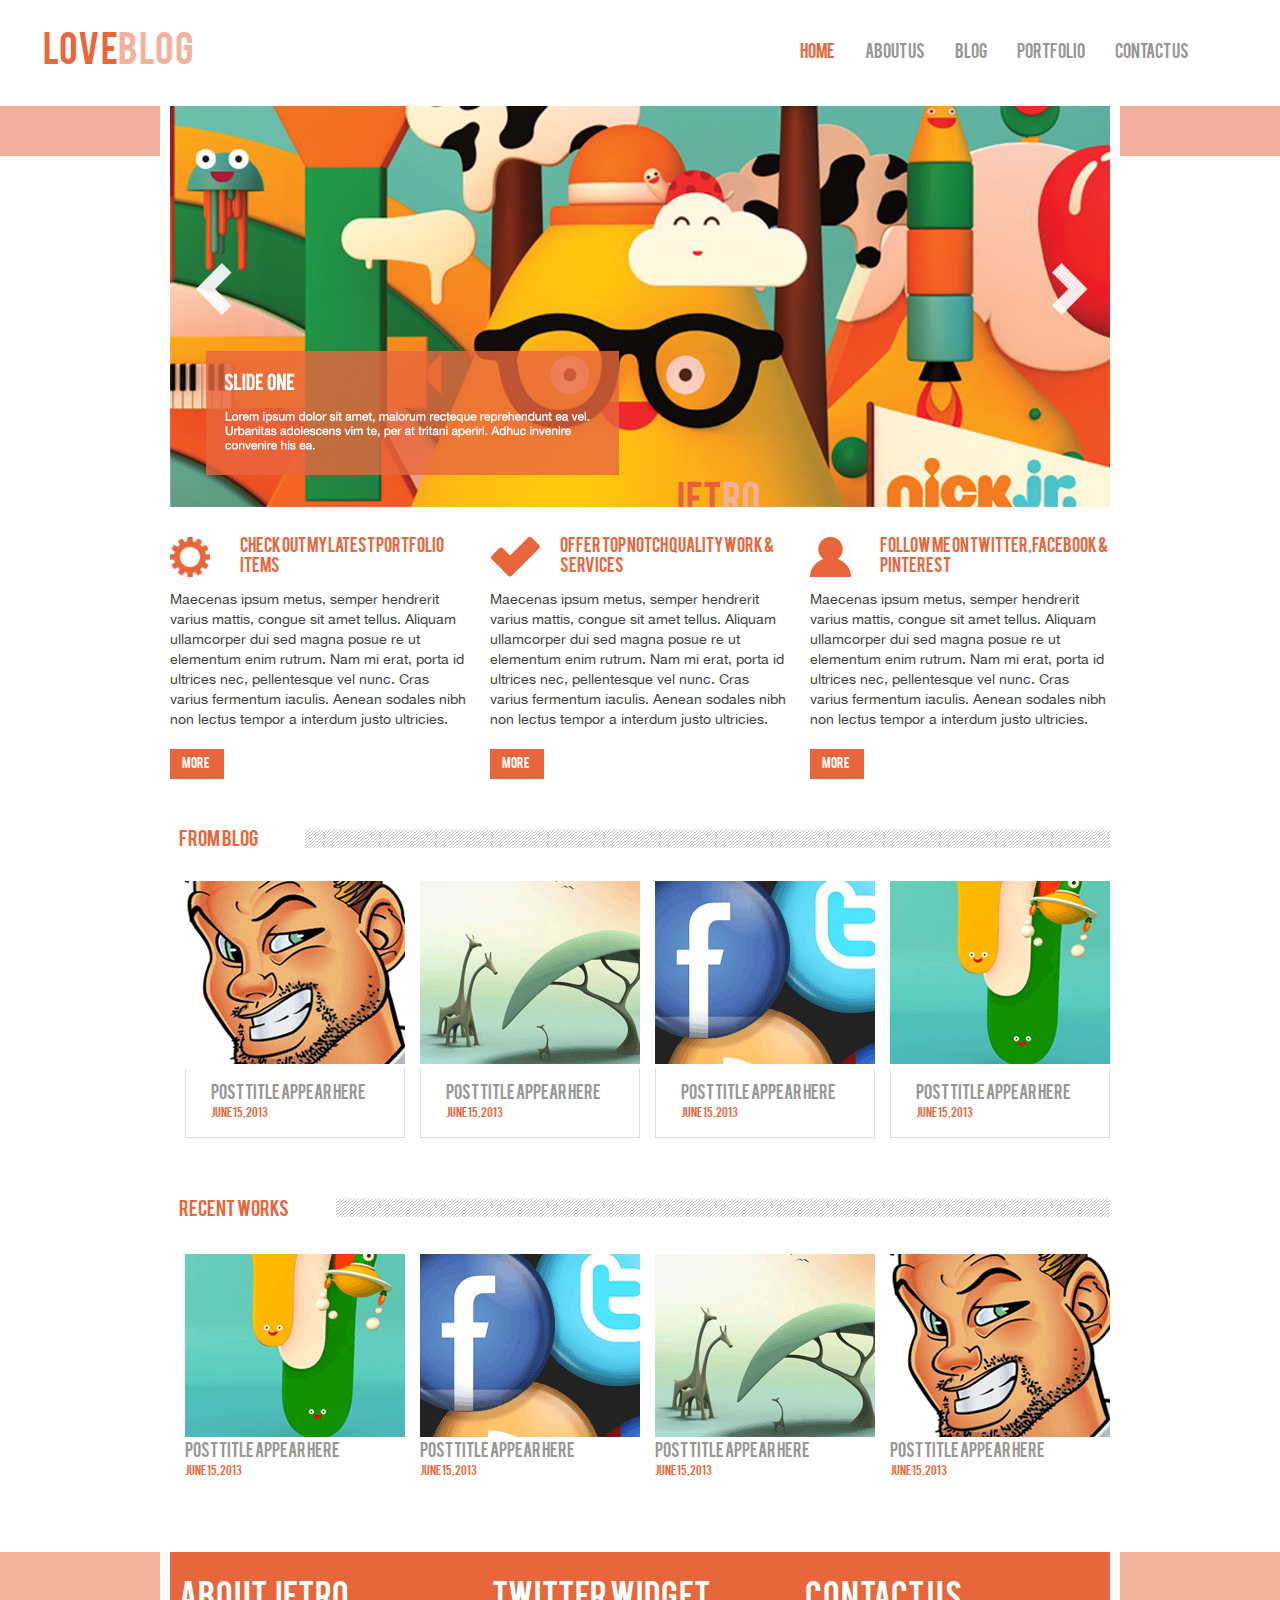
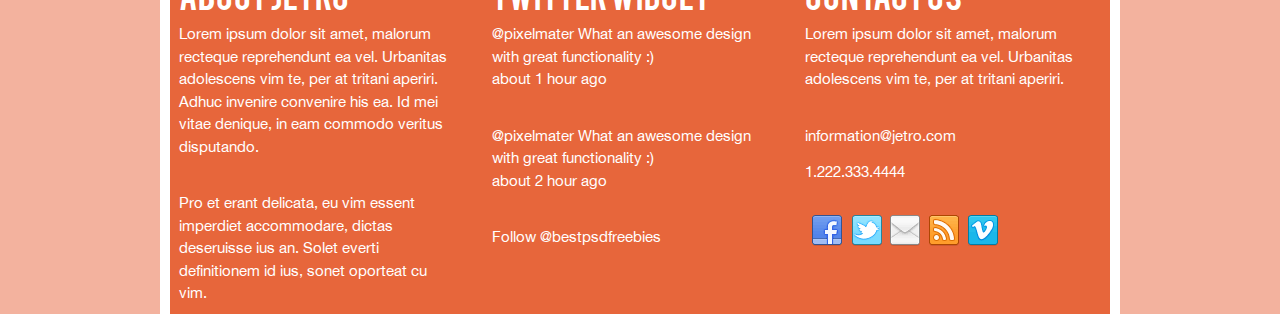
<file: index.html>
<!DOCTYPE html>
<html lang="en">
<head>
	<title>Welcome to my site</title>
	<meta http-equiv="Content-Type" content="text/html; charset=utf-8" />
	<meta name="viewport" content="width=device-width, initial-scale=1.0">
	<link href="css/main.css" rel="stylesheet" media="screen">
</head>

<body>	
		<header class="header_area">
			<div class="fix header">
				<div class="logo fix floatleft">
					<a href="#"><h1>LOVE<span>BLOG</span></h1></a>
				</div>
				<div class="mainmenu floatright">
					<ul id="nav">
						<li><a href="index.html" class="active">Home</a></li>
						<li><a href="single.html">About us</a></li>
						<li><a href="blog.html">Blog</a></li>
						<li><a href="portfolio.html">Portfolio</a></li>
						<li><a href="contact.html">Contact us</a></li>
					</ul>
				</div>
			</div>
		</header>
		<header class="header_bottom_area"></header>
		<div class="main_content_area fix">
		<div class="fix content_area structure">
			<div class="fix slider_area">
                <div id="ei-slider" class="ei-slider">
                    <div class="ei-slider-large">
						<img src="images/slider.jpg" alt="image06"/>
                    </div>
                </div>	
			</div>
			<div class="fix service_area">
				<div class="fix single_service_container">
					<div class="fix single_service portfolio floatleft">
						<h2>Check out my latest portfolio items</h2>
						<p>Maecenas ipsum metus, semper hendrerit varius mattis, congue sit amet tellus. Aliquam ullamcorper dui sed magna posue re ut elementum enim rutrum. Nam mi erat, porta id ultrices nec, pellentesque vel nunc. Cras varius fermentum iaculis. Aenean sodales nibh non lectus tempor a interdum justo ultricies.</p>
						<a href="#">More</a>
					</div>
					<div class="fix single_service offer floatleft">
						<h2>Offer Top Notch Quality Work & Services</h2>
						<p>Maecenas ipsum metus, semper hendrerit varius mattis, congue sit amet tellus. Aliquam ullamcorper dui sed magna posue re ut elementum enim rutrum. Nam mi erat, porta id ultrices nec, pellentesque vel nunc. Cras varius fermentum iaculis. Aenean sodales nibh non lectus tempor a interdum justo ultricies.</p>
						<a href="#">More</a>
					</div>
					<div class="fix single_service follow floatleft">
						<h2>Follow  Me  on  Twitter,Facebook &  Pinterest</h2>
						<p>Maecenas ipsum metus, semper hendrerit varius mattis, congue sit amet tellus. Aliquam ullamcorper dui sed magna posue re ut elementum enim rutrum. Nam mi erat, porta id ultrices nec, pellentesque vel nunc. Cras varius fermentum iaculis. Aenean sodales nibh non lectus tempor a interdum justo ultricies.</p>
						<a href="#">More</a>
					</div>
				</div>
			</div>
			<div class="fix from_blog">
				<h2><span>From Blog</span></h2>
				<div class="fix single_blogpost_container">
					<div class="fix single_blog_post floatleft">
						<img src="images/recent1.png" alt=""/>
						<div class="blog_post_meta">
							<h3>Post title appear here</h3>
							<h4>JUNE 15,2013</h4>
						</div>
					</div>
					<div class="fix single_blog_post floatleft">
						<img src="images/recent2.png" alt=""/>
						<div class="blog_post_meta">
							<h3>Post title appear here</h3>
							<h4>JUNE 15,2013</h4>
						</div>
					</div>
					<div class="fix single_blog_post floatleft">
						<img src="images/recent3.png" alt=""/>
						<div class="blog_post_meta">
							<h3>Post title appear here</h3>
							<h4>JUNE 15,2013</h4>
						</div>
					</div>
					<div class="fix single_blog_post floatleft">
						<img src="images/recent4.png" alt=""/>
						<div class="blog_post_meta">
							<h3>Post title appear here</h3>
							<h4>JUNE 15,2013</h4>
						</div>
					</div>
				</div>
			</div>
			<div class="fix from_works">
				<h2><span>Recent Works</span></h2>
				<div class="fix single_work_container">
					<div class="fix single_work floatleft">
						<img src="images/recent4.png" alt=""/>
						<div class="blog_post_meta">
							<h3>Post title appear here</h3>
							<h4>JUNE 15,2013</h4>
						</div>
					</div>
					<div class="fix single_work floatleft">
						<img src="images/recent3.png" alt=""/>
						<div class="blog_post_meta">
							<h3>Post title appear here</h3>
							<h4>JUNE 15,2013</h4>
						</div>
					</div>
					<div class="fix single_work floatleft">
						<img src="images/recent2.png" alt=""/>
						<div class="blog_post_meta">
							<h3>Post title appear here</h3>
							<h4>JUNE 15,2013</h4>
						</div>
					</div>
					<div class="fix single_work floatleft">
						<img src="images/recent1.png" alt=""/>
						<div class="blog_post_meta">
							<h3>Post title appear here</h3>
							<h4>JUNE 15,2013</h4>
						</div>
					</div>
				</div>
			</div>
		</div>
		</div>
		<div class="fix footer_area">
			<div class="fix footer">
				<div class="fix single_footer_container">
					<div class="fix single_footer floatleft">
						<h2>About Jetro</h2>
						<p>Lorem ipsum dolor sit amet, malorum recteque reprehendunt ea vel. Urbanitas adolescens vim te, per at tritani aperiri. Adhuc invenire convenire his ea. Id mei vitae denique, in eam commodo veritus disputando. </p>
						<br/>
						<p>Pro et erant delicata, eu vim essent imperdiet accommodare, dictas deseruisse ius an. Solet everti definitionem id ius, sonet oporteat cu vim.</p>
					</div>
					<div class="fix single_footer floatleft">
						<h2>Twitter Widget</h2>
						<p>@pixelmater What an awesome design with great functionality :)<br/>about 1 hour ago</p><br/>
						<p>@pixelmater What an awesome design with great functionality :)<br/>about 2 hour ago</p><br/>
						<p>Follow @bestpsdfreebies</p>
					</div>
					<div class="fix single_footer floatleft">
						<h2>Contact us</h2>
						<p>Lorem ipsum dolor sit amet, malorum recteque reprehendunt ea vel. Urbanitas adolescens vim te, per at tritani aperiri.</p>
						<br/>
						<p>information@jetro.com</p>
						<p>1.222.333.4444</p>
						<div class="fix social_area">
							<ul>
								<li><a href="#" class="facebook">facebook</a></li>
								<li><a href="#" class="twitter">twitter</a></li>
								<li><a href="#" class="email">email</a></li>
								<li><a href="#" class="feed">feed</a></li>
								<li><a href="#" class="vimeo">vimeo</a></li>
							</ul>
						</div>
					</div>
				</div>
			</div>
		</div>
	
		<script src="js/jquery-min.js"></script>						
</body>
</html>
</file>
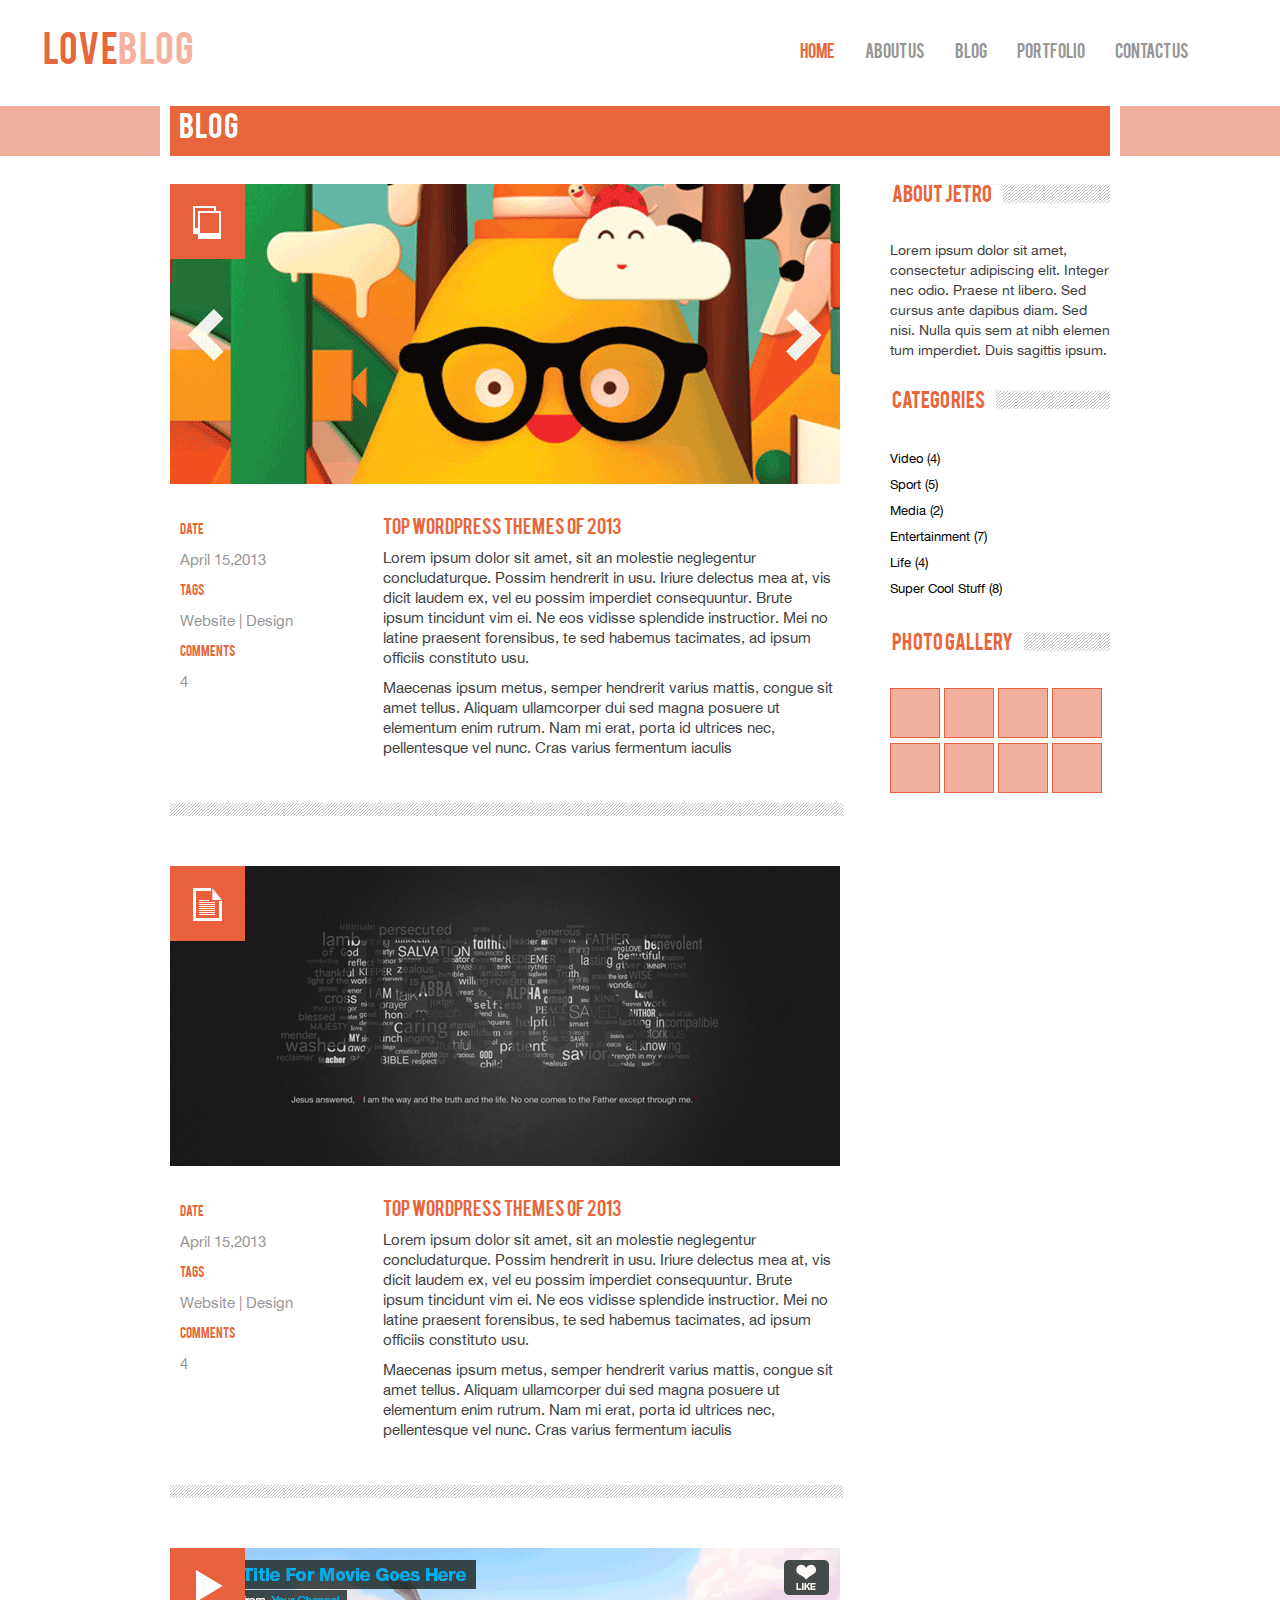
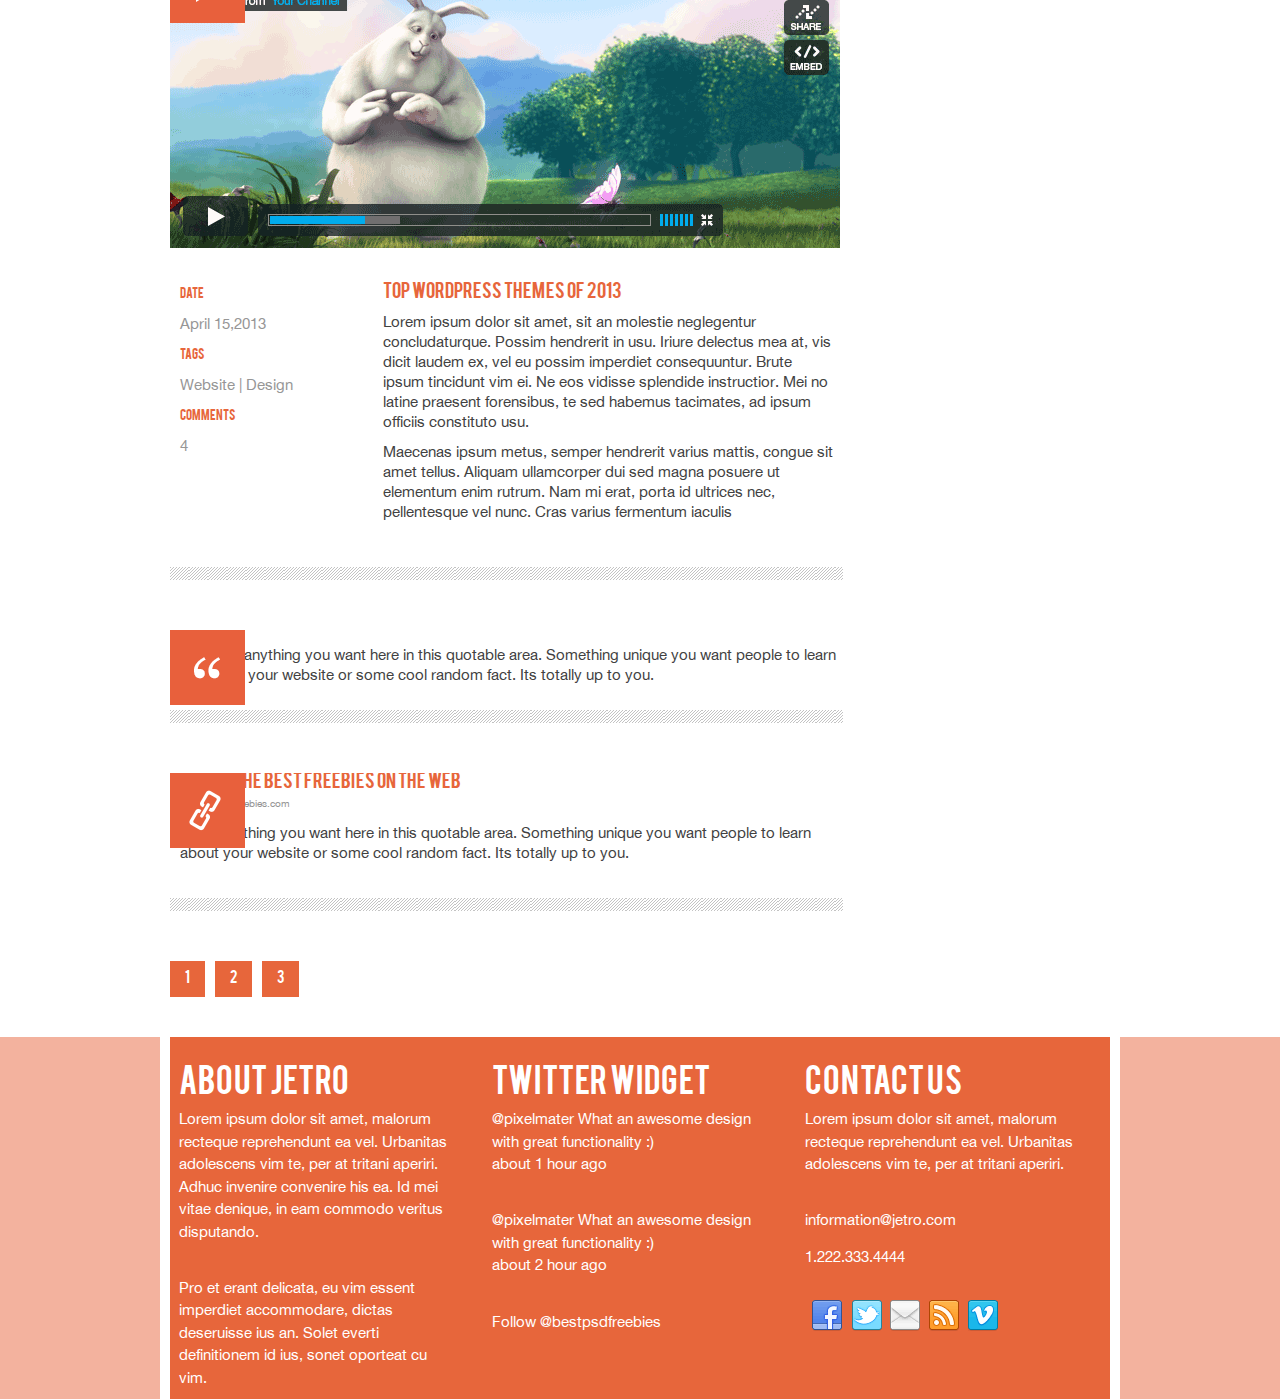
<file: blog.html>
<!DOCTYPE html>
<html lang="en">
<head>
	<title>Welcome to my site</title>
	<meta http-equiv="Content-Type" content="text/html; charset=utf-8" />
	<meta name="viewport" content="width=device-width, initial-scale=1.0">
	<link href="css/main.css" rel="stylesheet" media="screen">
</head>

<body>	
		<header class="header_area">
			<div class="fix header">
				<div class="logo fix floatleft">
					<a href="#"><h1>LOVE<span>BLOG</span></h1></a>
				</div>
				<div class="mainmenu floatright">
					<ul id="nav">
						<li><a href="index.html" class="active">Home</a></li>
						<li><a href="single.html">About us</a></li>
						<li><a href="blog.html">Blog</a></li>
						<li><a href="portfolio.html">Portfolio</a></li>
						<li><a href="contact.html">Contact us</a></li>
					</ul>
				</div>
			</div>
		</header>
		<header class="header_bottom_area"></header>
		<div class="main_content_area fix">
		<div class="fix content_area structure">
				<div class="titulo">
					<h1>Blog</h1>
				</div>
				<div class="single_content_area">
					<div class="single_main_content floatleft">
						<div class="single_post">
							<div class="post_pro_img_normal">
								<img src="images/icon1.png">
							</div>
							<div class="featured"><img src="images/post1.png" alt="" title="" class="featured_img"/></div>
							<div class="post_excerpt fix">
								<div class="post_meta floatleft">
									<p><span>DATE</span></p>
									<p>April 15,2013</p>
									<p><span>TAGS</span></p>
									<p>Website | Design</p>
									<p><span>COMMENTS</span></p>
									<p>4</p>
								</div>
								<div class="excerpt floatright">
									<h2>Top  WordPress  Themes  of  2013</h2>
									<p>Lorem ipsum dolor sit amet, sit an molestie neglegentur concludaturque. Possim hendrerit in usu. Iriure delectus mea at, vis dicit laudem ex, vel eu possim imperdiet consequuntur. Brute ipsum tincidunt vim ei. Ne eos vidisse splendide instructior. Mei no latine praesent forensibus, te sed habemus tacimates, ad ipsum officiis constituto usu.</p>
									<p>Maecenas ipsum metus, semper hendrerit varius mattis, congue sit amet tellus. Aliquam ullamcorper dui sed magna posuere ut elementum enim rutrum. Nam mi erat, porta id ultrices nec, pellentesque vel nunc. Cras varius fermentum iaculis</p>
								</div>
							</div>
							<div class="post_border_bottom"></div>
						</div>
						
						<div class="single_post">
							<div class="post_pro_img_slider">
								<img src="images/icon2.png">
							</div>
							<div class="featured"><img src="images/post2.png" alt="" title="" class="featured_img"/></div>
							<div class="post_excerpt fix">
								<div class="post_meta floatleft">
									<p><span>DATE</span></p>
									<p>April 15,2013</p>
									<p><span>TAGS</span></p>
									<p>Website | Design</p>
									<p><span>COMMENTS</span></p>
									<p>4</p>
								</div>
								<div class="excerpt floatright">
									<h2>Top  WordPress  Themes  of  2013</h2>
									<p>Lorem ipsum dolor sit amet, sit an molestie neglegentur concludaturque. Possim hendrerit in usu. Iriure delectus mea at, vis dicit laudem ex, vel eu possim imperdiet consequuntur. Brute ipsum tincidunt vim ei. Ne eos vidisse splendide instructior. Mei no latine praesent forensibus, te sed habemus tacimates, ad ipsum officiis constituto usu.</p>
									<p>Maecenas ipsum metus, semper hendrerit varius mattis, congue sit amet tellus. Aliquam ullamcorper dui sed magna posuere ut elementum enim rutrum. Nam mi erat, porta id ultrices nec, pellentesque vel nunc. Cras varius fermentum iaculis</p>
								</div>
							</div>
							<div class="post_border_bottom"></div>
						</div>
						
						<div class="single_post">
							<div class="post_pro_img_video">
								<img src="images/icon3.png">
							</div>
							<div class="featured"><img src="images/post3.png" alt="" title="" class="featured_img"/></div>
							<div class="post_excerpt fix">
								<div class="post_meta floatleft">
									<p><span>DATE</span></p>
									<p>April 15,2013</p>
									<p><span>TAGS</span></p>
									<p>Website | Design</p>
									<p><span>COMMENTS</span></p>
									<p>4</p>
								</div>
								<div class="excerpt floatright">
									<h2>Top  WordPress  Themes  of  2013</h2>
									<p>Lorem ipsum dolor sit amet, sit an molestie neglegentur concludaturque. Possim hendrerit in usu. Iriure delectus mea at, vis dicit laudem ex, vel eu possim imperdiet consequuntur. Brute ipsum tincidunt vim ei. Ne eos vidisse splendide instructior. Mei no latine praesent forensibus, te sed habemus tacimates, ad ipsum officiis constituto usu.</p>
									<p>Maecenas ipsum metus, semper hendrerit varius mattis, congue sit amet tellus. Aliquam ullamcorper dui sed magna posuere ut elementum enim rutrum. Nam mi erat, porta id ultrices nec, pellentesque vel nunc. Cras varius fermentum iaculis</p>
								</div>
							</div>
							<div class="post_border_bottom"></div>
						</div>
						
						<div class="single_post">
							<div class="post_pro_img_quote">
								<img src="images/icon4.png">
							</div>
							<div class="quote fix">
								<p>Write anything you want here in this quotable area. Something unique you want people to learn 
									about your website or some cool random fact. Its totally up to you. </p>
							</div>
							<div class="post_border_bottom"></div>
						</div>
						
						<div class="single_post">
							<div class="post_pro_img_attachment">
								<img src="images/icon5.png">
							</div>
							<div class="attachment fix">
								<h2>Some  of  the  best  freebies  on  the  web</h2>
								<h5>www.bestpsdfreebies.com</h5>
								<p>Write anything you want here in this quotable area. Something unique you want people to learn 
									about your website or some cool random fact. Its totally up to you. </p>
							</div>
							<div class="post_border_bottom"></div>
						</div>

						<div class="pagination">
							<ul>
								<li><a href="" class="current">1</a></li>
								<li><a href="">2</a></li>
								<li><a href="">3</a></li>
							</ul>
						</div>
					</div>
					<div class="single_sidebar_area floatright">
						<div class="single_sidebar">
							<h2><span>About Jetro</span></h2>
							<p>Lorem ipsum dolor sit amet, consectetur adipiscing elit. Integer nec odio. Praese nt libero. Sed cursus ante dapibus diam. Sed nisi. Nulla quis sem at nibh elemen tum imperdiet. Duis sagittis ipsum. </p>
						</div>
						<div class="single_sidebar">
							<h2><span>Categories</span></h2>
							<ul class="category_list">
								<li><a href="">Video (4)</a></li>
								<li><a href="">Sport (5)</a></li>
								<li><a href="">Media (2)</a></li>
								<li><a href="">Entertainment (7)</a></li>
								<li><a href="">Life (4)</a></li>
								<li><a href="">Super Cool Stuff (8)</a></li>
							</ul>
						</div>
						<div class="single_sidebar">
							<h2><span>Photo Gallery</span></h2>
							<div class="gallery_container">
								<img src="images/galley_photo.png" alt="" title=""/>
								<img src="images/galley_photo.png" alt="" title=""/>
								<img src="images/galley_photo.png" alt="" title=""/>
								<img src="images/galley_photo.png" alt="" title=""/>
								<img src="images/galley_photo.png" alt="" title=""/>
								<img src="images/galley_photo.png" alt="" title=""/>
								<img src="images/galley_photo.png" alt="" title=""/>
								<img src="images/galley_photo.png" alt="" title=""/>
							</div>
						</div>
					</div>
				</div>
			</div>
		</div>
		<div class="fix footer_area">
			<div class="fix footer">
				<div class="fix single_footer_container">
					<div class="fix single_footer floatleft">
						<h2>About Jetro</h2>
						<p>Lorem ipsum dolor sit amet, malorum recteque reprehendunt ea vel. Urbanitas adolescens vim te, per at tritani aperiri. Adhuc invenire convenire his ea. Id mei vitae denique, in eam commodo veritus disputando. </p>
						<br/>
						<p>Pro et erant delicata, eu vim essent imperdiet accommodare, dictas deseruisse ius an. Solet everti definitionem id ius, sonet oporteat cu vim.</p>
					</div>
					<div class="fix single_footer floatleft">
						<h2>Twitter Widget</h2>
						<p>@pixelmater What an awesome design with great functionality :)<br/>about 1 hour ago</p><br/>
						<p>@pixelmater What an awesome design with great functionality :)<br/>about 2 hour ago</p><br/>
						<p>Follow @bestpsdfreebies</p>
					</div>
					<div class="fix single_footer floatleft">
						<h2>Contact us</h2>
						<p>Lorem ipsum dolor sit amet, malorum recteque reprehendunt ea vel. Urbanitas adolescens vim te, per at tritani aperiri.</p>
						<br/>
						<p>information@jetro.com</p>
						<p>1.222.333.4444</p>
						<div class="fix social_area">
							<ul>
								<li><a href="#" class="facebook">facebook</a></li>
								<li><a href="#" class="twitter">twitter</a></li>
								<li><a href="#" class="email">email</a></li>
								<li><a href="#" class="feed">feed</a></li>
								<li><a href="#" class="vimeo">vimeo</a></li>
							</ul>
						</div>
					</div>
				</div>
			</div>
		</div>
		
	</body>
</html>
</file>
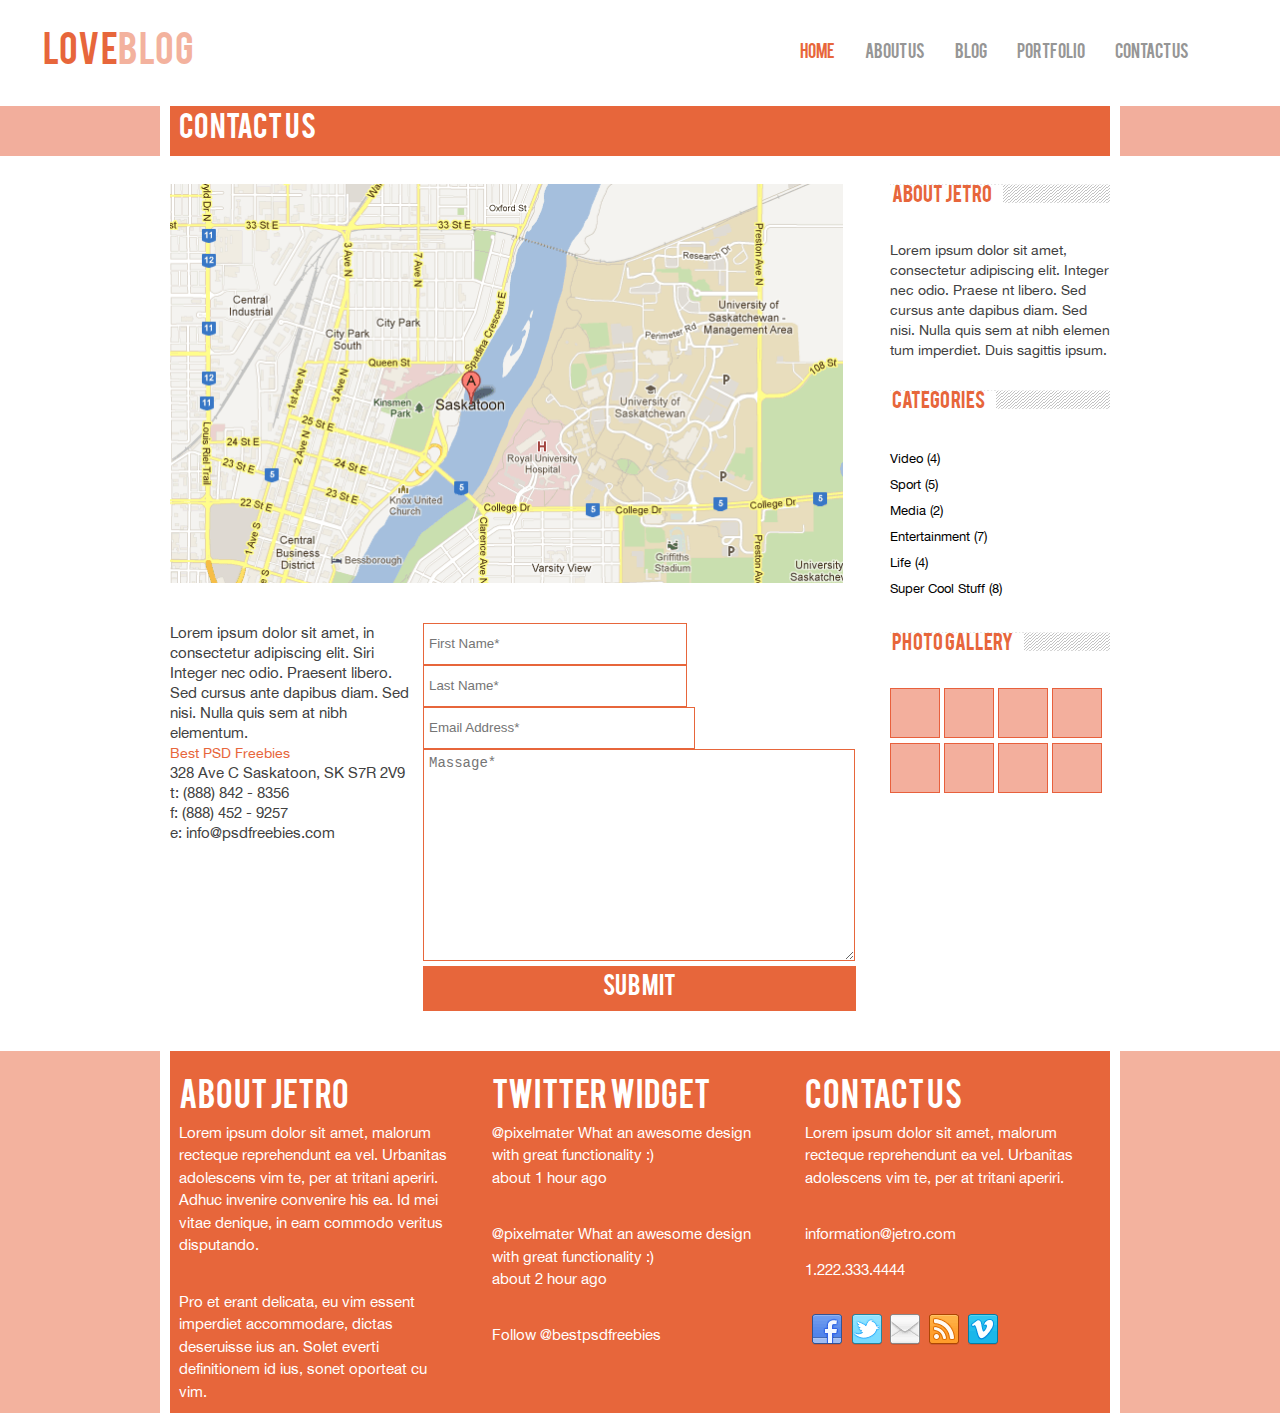
<file: contact.html>
<!DOCTYPE html>
<html lang="en">
<head>
	<title>Welcome to my site</title>
	<meta http-equiv="Content-Type" content="text/html; charset=utf-8" />
	<meta name="viewport" content="width=device-width, initial-scale=1.0">
	<link href="css/main.css" rel="stylesheet" media="screen">
</head>

<body>	
		<header class="header_area">
			<div class="fix header">
				<div class="logo fix floatleft">
					<a href="#"><h1>LOVE<span>BLOG</span></h1></a>
				</div>
				<div class="mainmenu floatright">
					<ul id="nav">
						<li><a href="index.html" class="active">Home</a></li>
						<li><a href="single.html">About us</a></li>
						<li><a href="blog.html">Blog</a></li>
						<li><a href="portfolio.html">Portfolio</a></li>
						<li><a href="contact.html">Contact us</a></li>
					</ul>
				</div>
			</div>
		</header>
		<header class="header_bottom_area"></header>
		<div class="main_content_area fix">
		<div class="fix content_area structure">
				<div class="titulo">
					<h1>Contact us</h1>
				</div>
				<div class="single_content_area">
					<div class="single_main_content floatleft">
						<div class="google_map fix">
							<img src="images/map.png" alt="map"/> 
						<div id="googleMap"></div>
						</div>
						<div class="cf_container">
							<div class="address floatleft">
								<p>Lorem ipsum dolor sit amet, in consectetur adipiscing elit. Siri Integer nec odio. Praesent libero. Sed cursus ante dapibus diam. Sed nisi. Nulla quis sem at nibh elementum.</p>
								<span>Best PSD Freebies</span>
								<p>328 Ave C
								Saskatoon, SK
								S7R 2V9</p>
								<p>t: (888) 842 - 8356 <br/>
								f: (888) 452 - 9257 <br/>
								e: info@psdfreebies.com</p>
							</div>
							<div class="cf floatright">
								<form>
									<p><input type="text" placeholder="First Name*" class="cf_txt"/></p>
									<p><input type="text" placeholder="Last Name*" class="cf_txt"/></p>
									<p><input type="email" placeholder="Email Address*" class="cf_email"/></p>
									<p><textarea class="cf_msg" placeholder="Massage*"></textarea></p>
									<p><input type="Submit" value="Submit" class="cf_submit"/></p>
								</form>
							</div>
						</div>
					</div>
					<div class="single_sidebar_area floatright">
						<div class="single_sidebar">
							<h2><span>About Jetro</span></h2>
							<p>Lorem ipsum dolor sit amet, consectetur adipiscing elit. Integer nec odio. Praese nt libero. Sed cursus ante dapibus diam. Sed nisi. Nulla quis sem at nibh elemen tum imperdiet. Duis sagittis ipsum. </p>
						</div>
						<div class="single_sidebar">
							<h2><span>Categories</span></h2>
							<ul class="category_list">
								<li><a href="">Video (4)</a></li>
								<li><a href="">Sport (5)</a></li>
								<li><a href="">Media (2)</a></li>
								<li><a href="">Entertainment (7)</a></li>
								<li><a href="">Life (4)</a></li>
								<li><a href="">Super Cool Stuff (8)</a></li>
							</ul>
						</div>
						<div class="single_sidebar">
							<h2><span>Photo Gallery</span></h2>
							<div class="gallery_container">
								<img src="images/galley_photo.png" alt="" title=""/>
								<img src="images/galley_photo.png" alt="" title=""/>
								<img src="images/galley_photo.png" alt="" title=""/>
								<img src="images/galley_photo.png" alt="" title=""/>
								<img src="images/galley_photo.png" alt="" title=""/>
								<img src="images/galley_photo.png" alt="" title=""/>
								<img src="images/galley_photo.png" alt="" title=""/>
								<img src="images/galley_photo.png" alt="" title=""/>
							</div>
						</div>
					</div>
				</div>
			</div>
		</div>
		<div class="fix footer_area">
			<div class="fix footer">
				<div class="fix single_footer_container">
					<div class="fix single_footer floatleft">
						<h2>About Jetro</h2>
						<p>Lorem ipsum dolor sit amet, malorum recteque reprehendunt ea vel. Urbanitas adolescens vim te, per at tritani aperiri. Adhuc invenire convenire his ea. Id mei vitae denique, in eam commodo veritus disputando. </p>
						<br/>
						<p>Pro et erant delicata, eu vim essent imperdiet accommodare, dictas deseruisse ius an. Solet everti definitionem id ius, sonet oporteat cu vim.</p>
					</div>
					<div class="fix single_footer floatleft">
						<h2>Twitter Widget</h2>
						<p>@pixelmater What an awesome design with great functionality :)<br/>about 1 hour ago</p><br/>
						<p>@pixelmater What an awesome design with great functionality :)<br/>about 2 hour ago</p><br/>
						<p>Follow @bestpsdfreebies</p>
					</div>
					<div class="fix single_footer floatleft">
						<h2>Contact us</h2>
						<p>Lorem ipsum dolor sit amet, malorum recteque reprehendunt ea vel. Urbanitas adolescens vim te, per at tritani aperiri.</p>
						<br/>
						<p>information@jetro.com</p>
						<p>1.222.333.4444</p>
						<div class="fix social_area">
							<ul>
								<li><a href="#" class="facebook">facebook</a></li>
								<li><a href="#" class="twitter">twitter</a></li>
								<li><a href="#" class="email">email</a></li>
								<li><a href="#" class="feed">feed</a></li>
								<li><a href="#" class="vimeo">vimeo</a></li>
							</ul>
						</div>
					</div>
				</div>
			</div>
		</div>	
	</body>
</html>
</file>
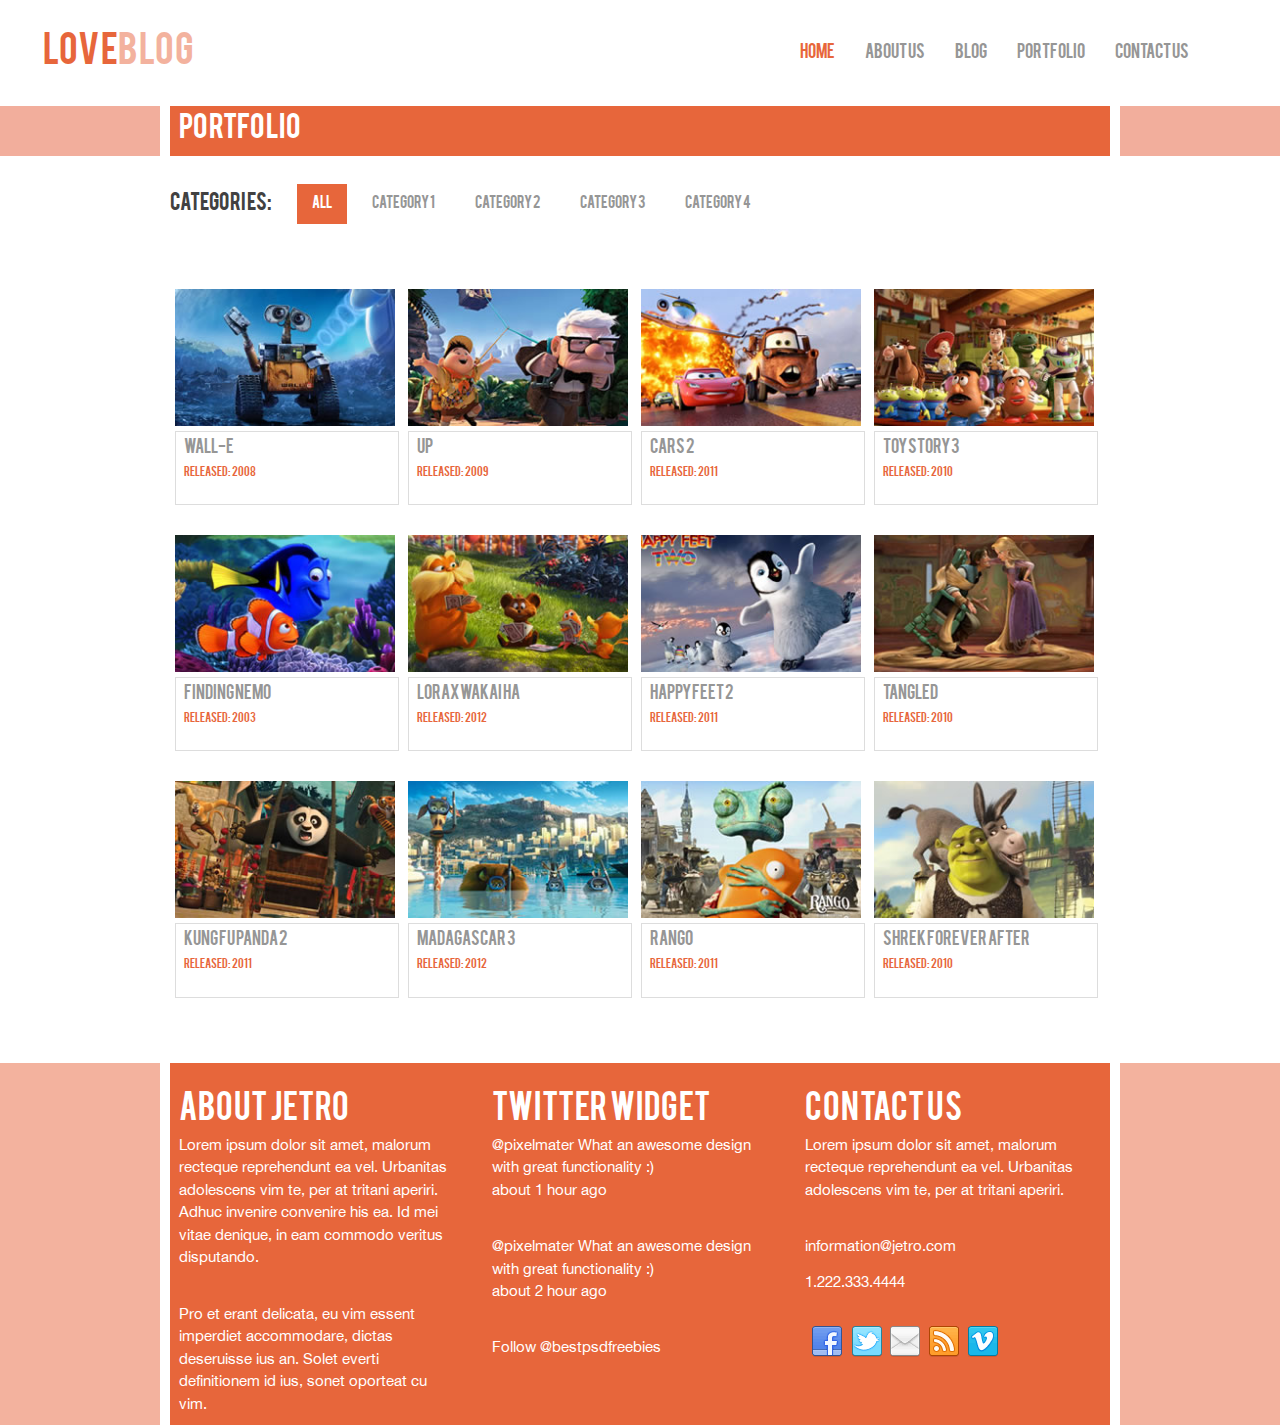
<file: portfolio.html>
<!DOCTYPE html>
<html lang="en">
<head>
	<title>Welcome to my site</title>
	<meta http-equiv="Content-Type" content="text/html; charset=utf-8" />
	<meta name="viewport" content="width=device-width, initial-scale=1.0">
	<link href="css/main.css" rel="stylesheet" media="screen">
</head>

<body>	
		<header class="header_area">
			<div class="fix header">
				<div class="logo fix floatleft">
					<a href="#"><h1>LOVE<span>BLOG</span></h1></a>
				</div>
				<div class="mainmenu floatright">
					<ul id="nav">
						<li><a href="index.html" class="active">Home</a></li>
						<li><a href="single.html">About us</a></li>
						<li><a href="blog.html">Blog</a></li>
						<li><a href="portfolio.html">Portfolio</a></li>
						<li><a href="contact.html">Contact us</a></li>
					</ul>
				</div>
			</div>
		</header>
		<header class="header_bottom_area"></header>
		<div class="main_content_area fix">
		<div class="fix content_area structure">
				<div class="titulo">
					<h1>Portfolio</h1>
				</div>
			<!--	<div class="filtering_menu fix">
					<ul>
						<li><a href="" class="act">All</a></li>
						<li><a href="">Print</a></li>
						<li><a href="">Web</a></li>
						<li><a href="">Photoshop</a></li>
						<li><a href="">Wordpress</a></li>
					</ul>
				</div>  -->
				<div class="portfolio_area fix">
						  
						  <ul class="portfolio-categ filter">
							<li>categories:</li>
							<li class="all active"><a href="#">All</a></li>
							<li class="cat-item-1"><a href="#" title="Category 1">Category 1</a></li>
							<li class="cat-item-2"><a href="#" title="Category 2">Category 2</a></li>
							<li class="cat-item-3"><a href="#" title="Category 3">Category 3</a></li>
							<li class="cat-item-4"><a href="#" title="Category 4">Category 4</a></li>
						  </ul>
							
						   
						  <ul class="portfolio-area">	
							
										<li class="portfolio-item2" data-id="id-0" data-type="cat-item-4">	
										<div>
									   <span class="image-block">
										<a class="image-zoom" href="images/big/pic1.jpg" rel="prettyPhoto[gallery]" title="Wall-E"><img width="225" height="140" src="images/filter-thumbs/p1.jpg" alt="Wall-E" title="Wall-E" />                    
										</a>
										</span>
									   <div class="home-portfolio-text">
										<h2 class="post-title-portfolio"><a href="#" rel="bookmark" title="Wall-E">Wall-E</a></h2>
										<p class="post-subtitle-portfolio">released: 2008</p>
										</div>
										
										</div>	
										</li>			
												
																
										<li class="portfolio-item2" data-id="id-1" data-type="cat-item-2">	
										<div>
									   <span class="image-block">
										<a class="image-zoom" href="images/big/pic2.jpg" rel="prettyPhoto[gallery]" title="Up"><img width="225" height="140" src="images/filter-thumbs/p2.jpg" alt="Up" title="Up" />                    
										</a>
										</span>
									   <div class="home-portfolio-text">
										<h2 class="post-title-portfolio"><a href="#" rel="bookmark" title="Up">Up</a></h2>
										<p class="post-subtitle-portfolio">released: 2009</p>
										</div>
										
										</div>	
										</li>				
									 
													
											<li class="portfolio-item2" data-id="id-2" data-type="cat-item-1">	
										<div>
									   <span class="image-block">
										<a class="image-zoom" href="images/big/pic3.jpg" rel="prettyPhoto[gallery]" title="Cars 2"><img width="225" height="140" src="images/filter-thumbs/p3.jpg" alt="Cars 2" title="Cars 2" />                    
										</a>
										</span>
									   <div class="home-portfolio-text">
										<h2 class="post-title-portfolio"><a href="#" rel="bookmark" title="Cars 2">Cars 2</a></h2>
										<p class="post-subtitle-portfolio">released: 2011</p>
										</div>
										
										</div>	
										</li>		
												
																	
											<li class="portfolio-item2" data-id="id-3" data-type="cat-item-4">	
										<div>
									   <span class="image-block">
										<a class="image-zoom" href="images/big/pic4.jpg" rel="prettyPhoto[gallery]" title="Toy Story 3"><img width="225" height="140" src="images/filter-thumbs/p4.jpg" alt="Toy Story 3" title="Toy Story 3" />                    
										</a>
										</span>
									   <div class="home-portfolio-text">
										<h2 class="post-title-portfolio"><a href="#" rel="bookmark" title="Toy Story 3">Toy Story 3</a></h2>
										<p class="post-subtitle-portfolio">released: 2010</p>
										</div>
										
										</div>	
										</li>			
												
																	
										<li class="portfolio-item2" data-id="id-4" data-type="cat-item-3">	
										<div>
									   <span class="image-block">
										<a class="image-zoom" href="images/big/pic5.jpg" rel="prettyPhoto[gallery]" title="Finding Nemo"><img width="225" height="140" src="images/filter-thumbs/p5.jpg" alt="Finding Nemo" title="Finding Nemo" />                    
										</a>
										</span>
									   <div class="home-portfolio-text">
										<h2 class="post-title-portfolio"><a href="#" rel="bookmark" title="Finding Nemo">Finding Nemo</a></h2>
										<p class="post-subtitle-portfolio">released: 2003</p>
										</div>
										
										</div>	
										</li>			
												
																
										<li class="portfolio-item2" data-id="id-5" data-type="cat-item-2">	
										<div>
									   <span class="image-block">
										<a class="image-zoom" href="images/big/pic6.jpg" rel="prettyPhoto[gallery]" title="Lorax"><img width="225" height="140" src="images/filter-thumbs/p6.jpg" alt="Lorax" title="Lorax" />                    
										</a>
										</span>
									   <div class="home-portfolio-text">
										<h2 class="post-title-portfolio"><a href="#" rel="bookmark" title="Lorax">Lorax Wakai Ha</a></h2>
										<p class="post-subtitle-portfolio">released: 2012</p>
										</div>
										
										</div>	
										</li>			
												
														
										<li class="portfolio-item2" data-id="id-6" data-type="cat-item-1">	
										<div>
									   <span class="image-block">
										<a class="image-zoom" href="images/big/pic7.jpg" rel="prettyPhoto[gallery]" title="Happy Feet 2"><img width="225" height="140" src="images/filter-thumbs/p7.jpg" alt="Happy Feet 2" title="Happy Feet 2" />                    
										</a>
										</span>
									   <div class="home-portfolio-text">
										<h2 class="post-title-portfolio"><a href="#" rel="bookmark" title="Happy Feet 2">Happy Feet 2</a></h2>
										<p class="post-subtitle-portfolio">released: 2011</p>
										</div>
										
										</div>	
										</li>	
											
										
										<li class="portfolio-item2" data-id="id-7" data-type="cat-item-1">	
										<div>
									   <span class="image-block">
										<a class="image-zoom" href="images/big/pic8.jpg" rel="prettyPhoto[gallery]" title="Tangled"><img width="225" height="140" src="images/filter-thumbs/p8.jpg" alt="Tangled" title="Tangled" />                    
										</a>
										</span>
									   <div class="home-portfolio-text">
										<h2 class="post-title-portfolio"><a href="#" rel="bookmark" title="Tangled">Tangled</a></h2>
										<p class="post-subtitle-portfolio">released: 2010</p>
										</div>
										
										</div>	
										</li>			
												
									 
										<li class="portfolio-item2" data-id="id-8" data-type="cat-item-1">	
										<div>
									   <span class="image-block">
										<a class="image-zoom" href="images/big/pic9.jpg" rel="prettyPhoto[gallery]" title="Kung Fu Panda 2"><img width="225" height="140" src="images/filter-thumbs/p9.jpg" alt="Kung Fu Panda 2" title="Kung Fu Panda 2" />                    
										</a>
										</span>
									   <div class="home-portfolio-text">
										<h2 class="post-title-portfolio"><a href="#" rel="bookmark" title="Kung Fu Panda 2">Kung Fu Panda 2</a></h2>
										<p class="post-subtitle-portfolio">released: 2011</p>
										</div>
										
										</div>	
										</li>			
												
									 
											
										 <li class="portfolio-item2" data-id="id-9" data-type="cat-item-2">	
										<div>
									   <span class="image-block">
										<a class="image-zoom" href="images/big/pic10.jpg" rel="prettyPhoto[gallery]" title="Madagascar 3"><img width="225" height="140" src="images/filter-thumbs/p10.jpg" alt="Madagascar 3" title="Madagascar 3" />                    
										</a>
										</span>
									   <div class="home-portfolio-text">
										<h2 class="post-title-portfolio"><a href="#" rel="bookmark" title="Madagascar 3">Madagascar 3</a></h2>
										<p class="post-subtitle-portfolio">released: 2012</p>
										</div>
										
										</div>	
										</li>			            
									 
											
										 <li class="portfolio-item2" data-id="id-10" data-type="cat-item-3">	
										<div>
									   <span class="image-block">
										<a class="image-zoom" href="images/big/pic11.jpg" rel="prettyPhoto[gallery]" title="Rango"><img width="225" height="140" src="images/filter-thumbs/p11.jpg" alt="Rango" title="Rango" />                    
										</a>
										</span>
									   <div class="home-portfolio-text">
										<h2 class="post-title-portfolio"><a href="#" rel="bookmark" title="Rango">Rango</a></h2>
										<p class="post-subtitle-portfolio">released: 2011</p>
										</div>
										
										</div>	
										</li>	
												
									 
										<li class="portfolio-item2" data-id="id-11" data-type="cat-item-4">	
										<div>
									   <span class="image-block">
										<a class="image-zoom" href="images/big/pic12.jpg" rel="prettyPhoto[gallery]" title="Shrek Forever After"><img width="225" height="140" src="images/filter-thumbs/p12.jpg" alt="Shrek Forever After" title="Shrek Forever After" />                    
										</a>
										</span>
									   <div class="home-portfolio-text">
										<h2 class="post-title-portfolio"><a href="#" rel="bookmark" title="Shrek Forever After">Shrek Forever After</a></h2>
										<p class="post-subtitle-portfolio">released: 2010</p>
										</div>
										
										</div>	
										</li>

								
											<div class="column-clear"></div>
						  </ul><!--end portfolio-area -->

				</div>
			</div>
		</div>
		<div class="fix footer_area">
			<div class="fix footer">
				<div class="fix single_footer_container">
					<div class="fix single_footer floatleft">
						<h2>About Jetro</h2>
						<p>Lorem ipsum dolor sit amet, malorum recteque reprehendunt ea vel. Urbanitas adolescens vim te, per at tritani aperiri. Adhuc invenire convenire his ea. Id mei vitae denique, in eam commodo veritus disputando. </p>
						<br/>
						<p>Pro et erant delicata, eu vim essent imperdiet accommodare, dictas deseruisse ius an. Solet everti definitionem id ius, sonet oporteat cu vim.</p>
					</div>
					<div class="fix single_footer floatleft">
						<h2>Twitter Widget</h2>
						<p>@pixelmater What an awesome design with great functionality :)<br/>about 1 hour ago</p><br/>
						<p>@pixelmater What an awesome design with great functionality :)<br/>about 2 hour ago</p><br/>
						<p>Follow @bestpsdfreebies</p>
					</div>
					<div class="fix single_footer floatleft">
						<h2>Contact us</h2>
						<p>Lorem ipsum dolor sit amet, malorum recteque reprehendunt ea vel. Urbanitas adolescens vim te, per at tritani aperiri.</p>
						<br/>
						<p>information@jetro.com</p>
						<p>1.222.333.4444</p>
						<div class="fix social_area">
							<ul>
								<li><a href="#" class="facebook">facebook</a></li>
								<li><a href="#" class="twitter">twitter</a></li>
								<li><a href="#" class="email">email</a></li>
								<li><a href="#" class="feed">feed</a></li>
								<li><a href="#" class="vimeo">vimeo</a></li>
							</ul>
						</div>
					</div>
				</div>
			</div>
		</div>
	</body>
</html>
</file>
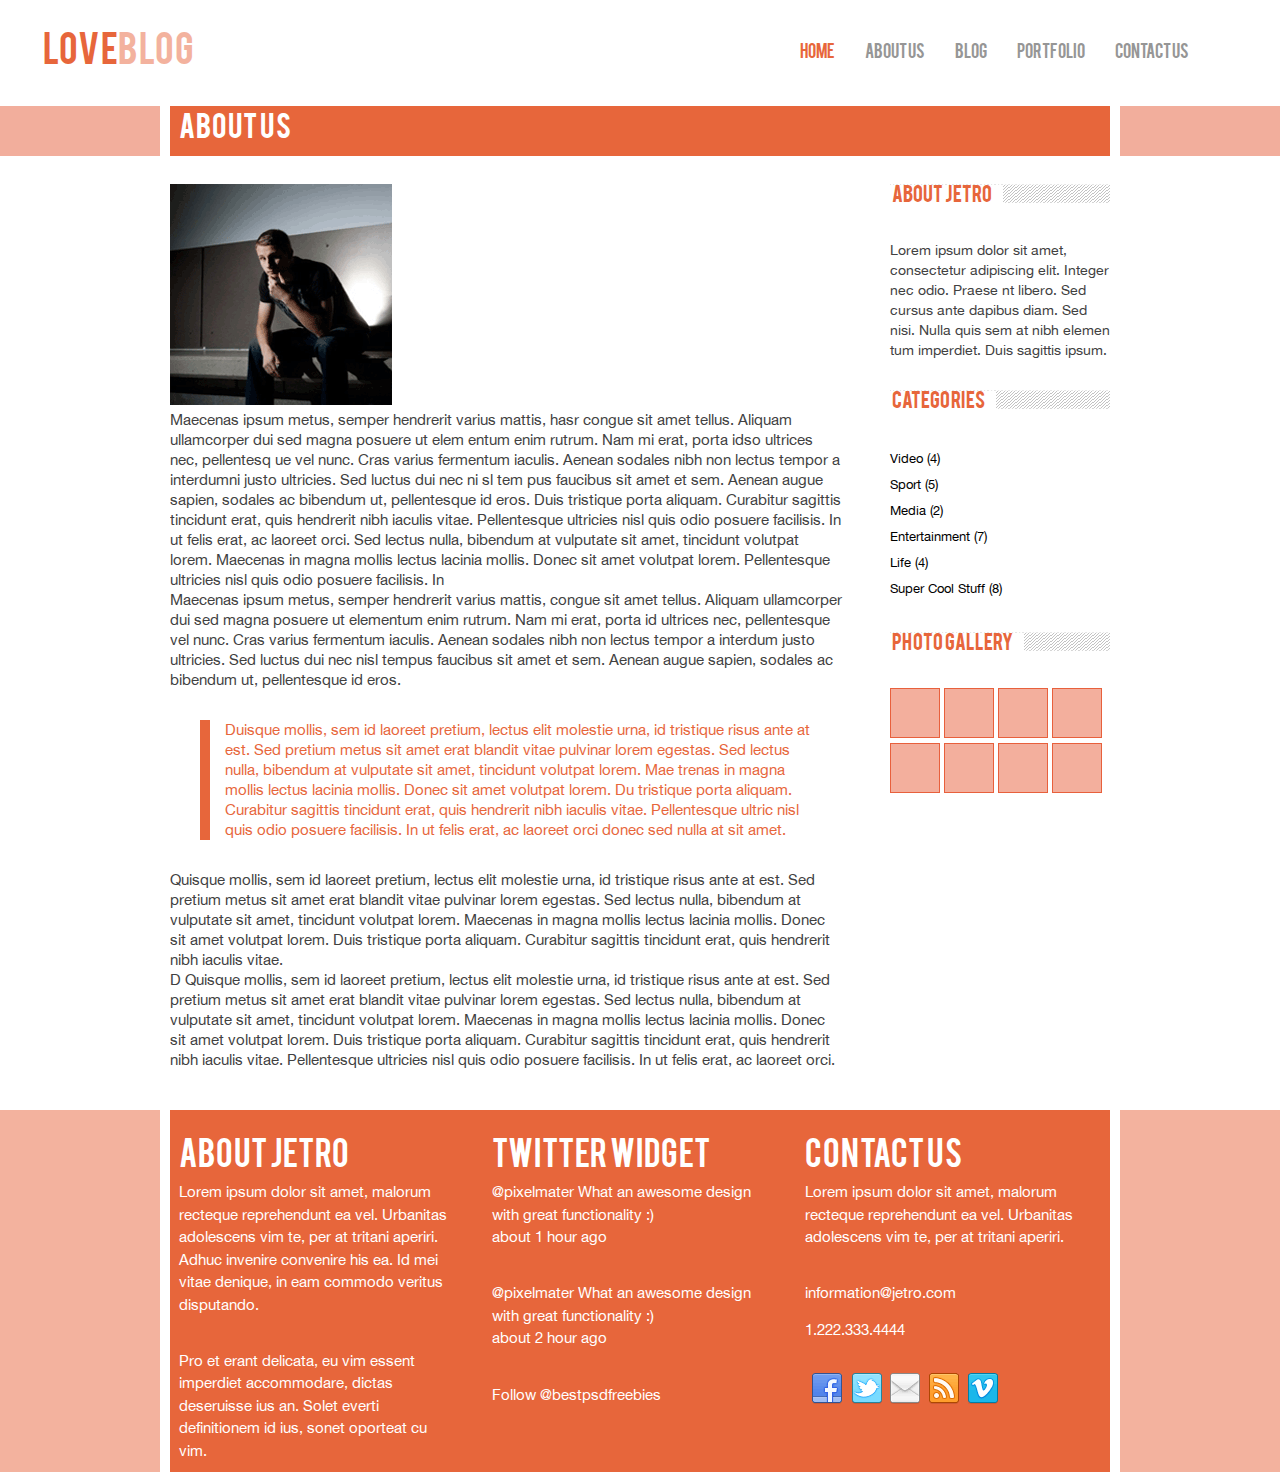
<file: single.html>
<!DOCTYPE html>
<html lang="en">
<head>
	<title>Welcome to my site</title>
	<meta http-equiv="Content-Type" content="text/html; charset=utf-8" />
	<meta name="viewport" content="width=device-width, initial-scale=1.0">
	<link href="css/main.css" rel="stylesheet" media="screen">
</head>

<body>	
		<header class="header_area">
			<div class="fix header">
				<div class="logo fix floatleft">
					<a href="#"><h1>LOVE<span>BLOG</span></h1></a>
				</div>
				<div class="mainmenu floatright">
					<ul id="nav">
						<li><a href="index.html" class="active">Home</a></li>
						<li><a href="single.html">About us</a></li>
						<li><a href="blog.html">Blog</a></li>
						<li><a href="portfolio.html">Portfolio</a></li>
						<li><a href="contact.html">Contact us</a></li>
					</ul>
				</div>
			</div>
		</header>
		<header class="header_bottom_area"></header>
		<div class="main_content_area fix">
			<div class="fix content_area structure">
				<div class="titulo">
					<h1>About us</h1>
				</div>
				<div class="single_content_area">
					<div class="single_main_content floatleft">
						<img class="author_img" src="images/author.png" alt="" title=""/>
						<p>Maecenas ipsum metus, semper hendrerit varius mattis, hasr congue sit amet tellus. Aliquam ullamcorper dui sed magna posuere ut elem entum enim rutrum. Nam mi erat, porta idso ultrices nec, pellentesq ue vel nunc. Cras varius fermentum iaculis. Aenean sodales nibh non lectus tempor a interdumni justo ultricies. Sed luctus dui nec ni  sl tem pus faucibus sit amet et sem. Aenean augue sapien, sodales ac bibendum ut, pellentesque id eros. Duis tristique porta aliquam. Curabitur sagittis tincidunt erat, quis hendrerit nibh iaculis vitae. Pellentesque ultricies nisl quis odio posuere facilisis. In ut felis erat, ac laoreet orci. Sed lectus nulla, bibendum at vulputate sit amet, tincidunt volutpat lorem. Maecenas in magna mollis lectus lacinia mollis. Donec sit amet volutpat lorem. Pellentesque ultricies nisl quis odio posuere facilisis. In</p>
						<p>Maecenas ipsum metus, semper hendrerit varius mattis, congue sit amet tellus. Aliquam ullamcorper dui sed magna posuere ut elementum enim rutrum. Nam mi erat, porta id ultrices nec, pellentesque vel nunc. Cras varius fermentum iaculis. Aenean sodales nibh non lectus tempor a interdum justo ultricies. Sed luctus dui nec nisl tempus faucibus sit amet et sem. Aenean augue sapien, sodales ac bibendum ut, pellentesque id eros.</p>
						<div class="post_quote">
							<p>Duisque mollis, sem id laoreet pretium, lectus elit molestie urna, id tristique risus ante at est. Sed pretium metus sit amet erat blandit vitae pulvinar lorem egestas. Sed lectus nulla, bibendum at vulputate sit amet, tincidunt volutpat lorem. Mae trenas in magna mollis lectus lacinia mollis. Donec sit amet volutpat lorem. Du tristique porta aliquam. Curabitur sagittis tincidunt erat, quis hendrerit nibh iaculis vitae. Pellentesque ultric nisl quis odio posuere facilisis. In ut felis erat, ac laoreet orci donec sed nulla at sit amet.</p>
						</div>
						<p>Quisque mollis, sem id laoreet pretium, lectus elit molestie urna, id tristique risus ante at est. Sed pretium metus sit amet erat blandit vitae pulvinar lorem egestas. Sed lectus nulla, bibendum at vulputate sit amet, tincidunt volutpat lorem. Maecenas in magna mollis lectus lacinia mollis. Donec sit amet volutpat lorem. Duis tristique porta aliquam. Curabitur sagittis tincidunt erat, quis hendrerit nibh iaculis vitae. </p>
						<p>D Quisque mollis, sem id laoreet pretium, lectus elit molestie urna, id tristique risus ante at est. Sed pretium metus sit           	         amet erat blandit vitae pulvinar lorem egestas. Sed lectus nulla, bibendum at vulputate sit amet, tincidunt volutpat lorem. Maecenas in magna mollis lectus lacinia mollis. Donec sit amet volutpat lorem. Duis tristique porta aliquam. Curabitur sagittis tincidunt erat, quis hendrerit nibh iaculis vitae. Pellentesque ultricies nisl quis odio posuere facilisis. In ut felis erat, ac laoreet orci.</p>
					</div>
					<div class="single_sidebar_area floatright">
						<div class="single_sidebar">
							<h2><span>About Jetro</span></h2>
							<p>Lorem ipsum dolor sit amet, consectetur adipiscing elit. Integer nec odio. Praese nt libero. Sed cursus ante dapibus diam. Sed nisi. Nulla quis sem at nibh elemen tum imperdiet. Duis sagittis ipsum. </p>
						</div>
						<div class="single_sidebar">
							<h2><span>Categories</span></h2>
							<ul class="category_list">
								<li><a href="">Video (4)</a></li>
								<li><a href="">Sport (5)</a></li>
								<li><a href="">Media (2)</a></li>
								<li><a href="">Entertainment (7)</a></li>
								<li><a href="">Life (4)</a></li>
								<li><a href="">Super Cool Stuff (8)</a></li>
							</ul>
						</div>
						<div class="single_sidebar">
							<h2><span>Photo Gallery</span></h2>
							<div class="gallery_container">
								<img src="images/galley_photo.png" alt="" title=""/>
								<img src="images/galley_photo.png" alt="" title=""/>
								<img src="images/galley_photo.png" alt="" title=""/>
								<img src="images/galley_photo.png" alt="" title=""/>
								<img src="images/galley_photo.png" alt="" title=""/>
								<img src="images/galley_photo.png" alt="" title=""/>
								<img src="images/galley_photo.png" alt="" title=""/>
								<img src="images/galley_photo.png" alt="" title=""/>
							</div>
						</div>
					</div>
				</div>
				</div>
			</div>
		<div class="fix footer_area">
			<div class="fix footer">
				<div class="fix single_footer_container">
					<div class="fix single_footer floatleft">
						<h2>About Jetro</h2>
						<p>Lorem ipsum dolor sit amet, malorum recteque reprehendunt ea vel. Urbanitas adolescens vim te, per at tritani aperiri. Adhuc invenire convenire his ea. Id mei vitae denique, in eam commodo veritus disputando. </p>
						<br/>
						<p>Pro et erant delicata, eu vim essent imperdiet accommodare, dictas deseruisse ius an. Solet everti definitionem id ius, sonet oporteat cu vim.</p>
					</div>
					<div class="fix single_footer floatleft">
						<h2>Twitter Widget</h2>
						<p>@pixelmater What an awesome design with great functionality :)<br/>about 1 hour ago</p><br/>
						<p>@pixelmater What an awesome design with great functionality :)<br/>about 2 hour ago</p><br/>
						<p>Follow @bestpsdfreebies</p>
					</div>
					<div class="fix single_footer floatleft">
						<h2>Contact us</h2>
						<p>Lorem ipsum dolor sit amet, malorum recteque reprehendunt ea vel. Urbanitas adolescens vim te, per at tritani aperiri.</p>
						<br/>
						<p>information@jetro.com</p>
						<p>1.222.333.4444</p>
						<div class="fix social_area">
							<ul>
								<li><a href="#" class="facebook">facebook</a></li>
								<li><a href="#" class="twitter">twitter</a></li>
								<li><a href="#" class="email">email</a></li>
								<li><a href="#" class="feed">feed</a></li>
								<li><a href="#" class="vimeo">vimeo</a></li>
							</ul>
						</div>
					</div>
				</div>
			</div>
		</div>		
	</body>
</html>
</file>
<file: css/main.css>
[class*="col-"] { padding: 0px; }

* { margin: 0; padding: 0; }

a { text-decoration: none; }

h1, h2, h3, h4, h5, h6, p { margin: 0; padding: 0; border: 0; vertical-align: baseline; font-weight: normal; }

/* HTML5 display-role reset for older browsers */
article, aside, details, figcaption, figure, footer, header, hgroup, menu, nav, section { display: block; }

body { line-height: 1; }

ol, ul { list-style: none; }

blockquote, q { quotes: none; }

blockquote:before, blockquote:after, q:before, q:after { content: ''; content: none; }

table { border-collapse: collapse; border-spacing: 0; }

.fix { overflow: hidden; }

.floatleft { float: left; }

.floatright { float: right; }

img { max-width: 100%; height: auto; }

input[type=text], input[type=password] { border: 1px solid #ddd; padding: 5px; }

textarea { border: 1px solid #ddd; padding: 5px; }

@font-face { font-family: "bebas-neue"; src: url(../font/bebas___-webfont.woff); }
@font-face { font-family: "Helvetica-neue"; src: url(../font/HelveticaNeue.woff); }
body { line-height: 20px; color: #414141; font-size: 14px; font-family: "Helvetica-neue"; margin-bottom: 0; font-weight: normal; }
body .header { margin: auto; padding: 1%; }
body .header .logo { margin-right: 2%; }
body .header .logo h1 { font-family: "bebas-neue"; color: #E7663B; font-size: 36px; margin: 30px; }
body .header .logo h1 span { color: #F3B29E; }
body .header .mainmenu { margin-top: 20px; margin-right: 5%; }
body .header .mainmenu #nav li { float: left; }
body .header .mainmenu #nav li .active { color: #E7663B; }
body .header .mainmenu #nav li a { display: block; padding: 10px 15px; font-family: "bebas-neue"; color: #969696; font-size: 16px; text-transform: uppercase; }
body .header .mainmenu #nav li a:hover { color: #E7663B; background: white; }
body .header_bottom_area { background: #F2AE9C; min-height: 50px; }
body .main_content_area { margin-top: -50px; }
body .main_content_area .structure { display: block; margin: 0 auto; }
body .main_content_area .content_area { width: 940px; background: none repeat scroll 0 0 #FFFFFF; border-left: 10px solid #FFFFFF; border-right: 10px solid #FFFFFF; }
body .main_content_area .content_area h1 { background: #E7663B; padding: 1.5% 0% 1.7% 1%; font-family: "bebas-neue"; text-transform: uppercase; margin-bottom: 3%; color: white; }
body .main_content_area .content_area .service_area { margin-top: 25px; }
body .main_content_area .content_area .service_area .single_service { width: 300px; }
body .main_content_area .content_area .service_area .portfolio a { background: #E7663B; color: #FFFFFF; display: block; font-family: "bebas-neue"; font-size: 12px; margin-top: 20px; padding: 5px 12px; width: 30px; }
body .main_content_area .content_area .service_area .portfolio h2 { background: url("../images/portfolio.png") no-repeat left; padding-left: 70px; color: #E7663B; font-size: 16px; font-family: "bebas-neue"; background-size: contain; }
body .main_content_area .content_area .service_area .portfolio p { margin-top: 4%; }
body .main_content_area .content_area .service_area .offer { padding-left: 20px; }
body .main_content_area .content_area .service_area .offer h2 { background: url("../images/offer.png") no-repeat left; padding-left: 70px; color: #E7663B; font-size: 16px; font-family: "bebas-neue"; background-size: initial; }
body .main_content_area .content_area .service_area .offer a { background: #E7663B; color: #FFFFFF; display: block; font-family: "bebas-neue"; font-size: 12px; margin-top: 20px; padding: 5px 12px; width: 30px; }
body .main_content_area .content_area .service_area .offer p { margin-top: 4%; }
body .main_content_area .content_area .service_area .follow { padding-left: 20px; }
body .main_content_area .content_area .service_area .follow h2 { background: url("../images/follow.png") no-repeat left; padding-left: 70px; color: #E7663B; font-size: 16px; font-family: "bebas-neue"; background-size: initial; }
body .main_content_area .content_area .service_area .follow a { background: #E7663B; color: #FFFFFF; display: block; font-family: "bebas-neue"; font-size: 12px; margin-top: 20px; padding: 5px 12px; width: 30px; }
body .main_content_area .content_area .service_area .follow p { margin-top: 4%; }
body .main_content_area .content_area .from_blog { margin-top: 50px; }
body .main_content_area .content_area .from_blog h2 { background: url("../images/heading-bg.png") repeat-x; line-height: 26px; color: #E7663B; font-size: 18px; font-family: "bebas-neue"; margin-bottom: 26px; }
body .main_content_area .content_area .from_blog h2 span { padding: 1%; background: white; padding-right: 5%; }
body .main_content_area .content_area .from_blog .single_blogpost_container .single_blog_post { width: 220px; margin-left: 15px; margin-bottom: 30px; }
body .main_content_area .content_area .from_blog .single_blogpost_container .single_blog_post .blog_post_meta { border-bottom: 1px solid #DDDDDD; border-left: 1px solid #DDDDDD; border-right: 1px solid #DDDDDD; padding-left: 25px; padding-top: 15px; }
body .main_content_area .content_area .from_blog .single_blogpost_container .single_blog_post .blog_post_meta h3 { color: #969696; font-size: 16px; font-family: "bebas-neue"; margin-bottom: 0; }
body .main_content_area .content_area .from_blog .single_blogpost_container .single_blog_post .blog_post_meta h4 { color: #E7663B; font-size: 11px; font-family: "bebas-neue"; margin-bottom: 0; margin-bottom: 7%; }
body .main_content_area .content_area .from_works { margin-top: 30px; }
body .main_content_area .content_area .from_works h2 { background: url("../images/heading-bg.png") repeat-x; color: #E7663B; font-family: "bebas-neue"; font-size: 18px; line-height: 26px; margin-bottom: 30px; }
body .main_content_area .content_area .from_works h2 span { padding: 1%; background: white; padding-right: 5%; }
body .main_content_area .content_area .from_works .single_work { margin-bottom: 30px; width: 220px; margin-left: 15px; }
body .main_content_area .content_area .from_works .single_work h3 { color: #969696; font-size: 16px; font-family: "bebas-neue"; margin-bottom: 0; }
body .main_content_area .content_area .from_works .single_work h4 { margin-bottom: 7%; color: #E7663B; font-size: 11px; font-family: "bebas-neue"; margin-bottom: 0; }
body .main_content_area .content_area .single_main_content { width: 673px; }
body .main_content_area .content_area .single_main_content p { font-size: 15px; }
body .main_content_area .content_area .single_main_content .post_quote { padding: 30px; }
body .main_content_area .content_area .single_main_content .post_quote p { border-left: 10px solid #E7663B; padding-left: 15px; color: #E7663B; }
body .main_content_area .content_area .single_main_content .single_post { margin-bottom: 50px; }
body .main_content_area .content_area .single_main_content .single_post .post_pro_img_normal, body .main_content_area .content_area .single_main_content .single_post .post_pro_img_slider, body .main_content_area .content_area .single_main_content .single_post .post_pro_img_video, body .main_content_area .content_area .single_main_content .single_post .post_pro_img_quote, body .main_content_area .content_area .single_main_content .single_post .post_pro_img_attachment { display: block; height: 75px; position: absolute; width: 75px; }
body .main_content_area .content_area .single_main_content .single_post .post_excerpt { margin-top: 20px; }
body .main_content_area .content_area .single_main_content .single_post .post_excerpt .post_meta { padding: 10px; width: 180px; }
body .main_content_area .content_area .single_main_content .single_post .post_excerpt .post_meta p { color: #969696; margin-bottom: 10px; }
body .main_content_area .content_area .single_main_content .single_post .post_excerpt .post_meta p span { color: #E7663B; font-size: 12px; font-family: "bebas-neue"; margin-bottom: 0; }
body .main_content_area .content_area .single_main_content .single_post .post_excerpt .excerpt { padding: 10px; width: 450px; }
body .main_content_area .content_area .single_main_content .single_post .post_excerpt .excerpt h2 { color: #E7663B; font-size: 18px; font-family: "bebas-neue"; margin-bottom: 0; margin-bottom: 2%; }
body .main_content_area .content_area .single_main_content .single_post .post_excerpt .excerpt p { color: #414141; margin-bottom: 10px; }
body .main_content_area .content_area .single_main_content .single_post .post_border_bottom { background: url("../images/post_border_bg.png") repeat scroll 0 0 transparent; height: 13px; margin-top: 25px; }
body .main_content_area .content_area .single_main_content .single_post .attachment h2 { color: #E7663B; font-size: 18px; font-family: "bebas-neue"; margin-bottom: 0; }
body .main_content_area .content_area .single_main_content .single_post .attachment h5 { color: #969696; font-size: 10px; font-family: "Helvetica-neue"; margin-bottom: 0; }
body .main_content_area .content_area .single_main_content .single_post .attachment p { padding: 10px; }
body .main_content_area .content_area .single_main_content .single_post .quote p { padding-left: 35px; padding-top: 15px; }
body .main_content_area .content_area .single_main_content .pagination { margin-top: 30px; }
body .main_content_area .content_area .single_main_content .pagination li { float: left; margin-left: 10px; }
body .main_content_area .content_area .single_main_content .pagination li:first-child { margin-left: 0; }
body .main_content_area .content_area .single_main_content .pagination li a { display: block; color: #fff; background: #E7663B; padding: 8px 15px; font-family: "bebas-neue"; }
body .main_content_area .content_area .single_main_content .pagination li a:hover { background: #F3B29D; }
body .main_content_area .content_area .single_main_content .cf_container { margin-top: 35px; }
body .main_content_area .content_area .single_main_content .cf_container .address { width: 239px; }
body .main_content_area .content_area .single_main_content .cf_container .address span { color: #E7663B; }
body .main_content_area .content_area .single_main_content .cf_container .cf { width: 420px; }
body .main_content_area .content_area .single_main_content .cf_container .cf .cf_txt { border: 1px solid #E7663B !important; height: 30px; width: 60%; outline: none; }
body .main_content_area .content_area .single_main_content .cf_container .cf .cf_email { border: 1px solid #E7663B; height: 40px; width: 63%; outline: none; padding-left: 5px; }
body .main_content_area .content_area .single_main_content .cf_container .cf .cf_msg { border: 1px solid #E7663B; height: 200px; width: 100%; outline: none; overflow: auto; font-size: 14px; }
body .main_content_area .content_area .single_main_content .cf_container .cf .cf_submit { border: medium none; height: 45px; width: 103%; outline: medium none; background: none repeat scroll 0 0 #E7663B; color: #FFFFFF; font-size: 23px; font-family: "bebas-neue"; margin-bottom: 0; cursor: pointer; }
body .main_content_area .content_area .single_main_content .cf_container .cf .cf_submit:hover { -webkit-transition: background 0.5s ease; background: #fff; color: #E7663B; border: 1px solid #E7663B; }
body .main_content_area .content_area .single_sidebar_area { width: 220px; }
body .main_content_area .content_area .single_sidebar_area .single_sidebar { margin-bottom: 30px; }
body .main_content_area .content_area .single_sidebar_area .single_sidebar h2 { background: url("../images/heading-bg.png") repeat-x; color: #E7663B; font-family: "bebas-neue"; font-size: 19px; line-height: 26px; margin-bottom: 30px; }
body .main_content_area .content_area .single_sidebar_area .single_sidebar h2 span { padding: 1%; background: white; padding-right: 5%; }
body .main_content_area .content_area .single_sidebar_area .single_sidebar p { font-size: "Helvetica-neue"; }
body .main_content_area .content_area .single_sidebar_area .single_sidebar .category_list li > a { color: black; font-size: 13px; line-height: 2; text-decoration: none; }
body .main_content_area .content_area .single_sidebar_area .single_sidebar .category_list li > a li > a:hover { text-decoration: underline; }
body .main_content_area .content_area .single_sidebar_area .single_sidebar .gallery_container img { border: 1px solid #E8603C; }
body .main_content_area .content_area .portfolio-categ { margin-bottom: 60px; list-style: none; overflow: hidden; }
body .main_content_area .content_area .portfolio-categ li { float: left; margin-right: 10px; }
body .main_content_area .content_area .portfolio-categ li:first-child { font-family: "bebas-neue"; font-size: 20px; padding: 10px 15px 10px 0px; }
body .main_content_area .content_area .portfolio-categ li.active a { background: #E7663B; color: #fff; }
body .main_content_area .content_area .portfolio-categ li a { color: #969696; display: block; padding: 10px 15px; font-family: "bebas-neue"; }
body .main_content_area .content_area .portfolio-categ li a:hover { background: #E7663B; color: #fff; }
body .main_content_area .content_area .portfolio-area { width: 940px; }
body .main_content_area .content_area .portfolio-area li { width: 220px; float: left; margin: 0 3px 20px 0; overflow: hidden; padding: 5px; }
body .main_content_area .content_area .portfolio-area .home-portfolio-text { width: 214px; border: 1px solid #ddd; padding-left: 8px; }
body .main_content_area .content_area .portfolio-area .home-portfolio-text a { color: #969696; display: block; font-family: "bebas-neue"; font-size: 16px; margin-bottom: 5px; margin-top: 6px; }
body .main_content_area .content_area .portfolio-area .home-portfolio-text p { font-size: 11px; color: #E7663B; font-family: "bebas-neue"; margin-bottom: 10%; }
body .footer_area { background: #F3B29E; margin-top: 40px; }
body .footer_area .footer { width: 940px; border-left: 10px solid #FFFFFF; border-right: 10px solid #FFFFFF; margin: 0 auto; }
body .footer_area .footer .single_footer_container { background: #E7663B; padding-top: 3%; }
body .footer_area .footer .single_footer_container .single_footer { width: 275px; color: #FFFFFF; padding: 1%; padding-left: 1%; padding-right: 3%; }
body .footer_area .footer .single_footer_container .single_footer h2 { font-family: "bebas-neue"; font-size: 32px; }
body .footer_area .footer .single_footer_container .single_footer p { padding-top: 5%; line-height: 1.5; font-family: "Helvetica-neue"; font-size: 15px; }
body .footer_area .footer .single_footer_container .single_footer .social_area { padding-top: 6%; margin-top: 15px; }
body .footer_area .footer .single_footer_container .single_footer .social_area li { float: left; }
body .footer_area .footer .single_footer_container .single_footer .social_area li a { display: block; margin-left: 7px; padding: 6px 16px; text-indent: -99999px; }
body .footer_area .footer .single_footer_container .single_footer .social_area .facebook { background: url("../images/social.png") no-repeat; background-position: 0px; }
body .footer_area .footer .single_footer_container .single_footer .social_area .twitter { background: url("../images/social.png") no-repeat; background-position: -34px; }
body .footer_area .footer .single_footer_container .single_footer .social_area .email { background: url("../images/social.png") no-repeat; background-position: -70px; }
body .footer_area .footer .single_footer_container .single_footer .social_area .feed { background: url("../images/social.png") no-repeat; background-position: -105px; }
body .footer_area .footer .single_footer_container .single_footer .social_area .vimeo { background: url("../images/social.png") no-repeat; background-position: -140px; }

/*# sourceMappingURL=main.css.map */
</file>
